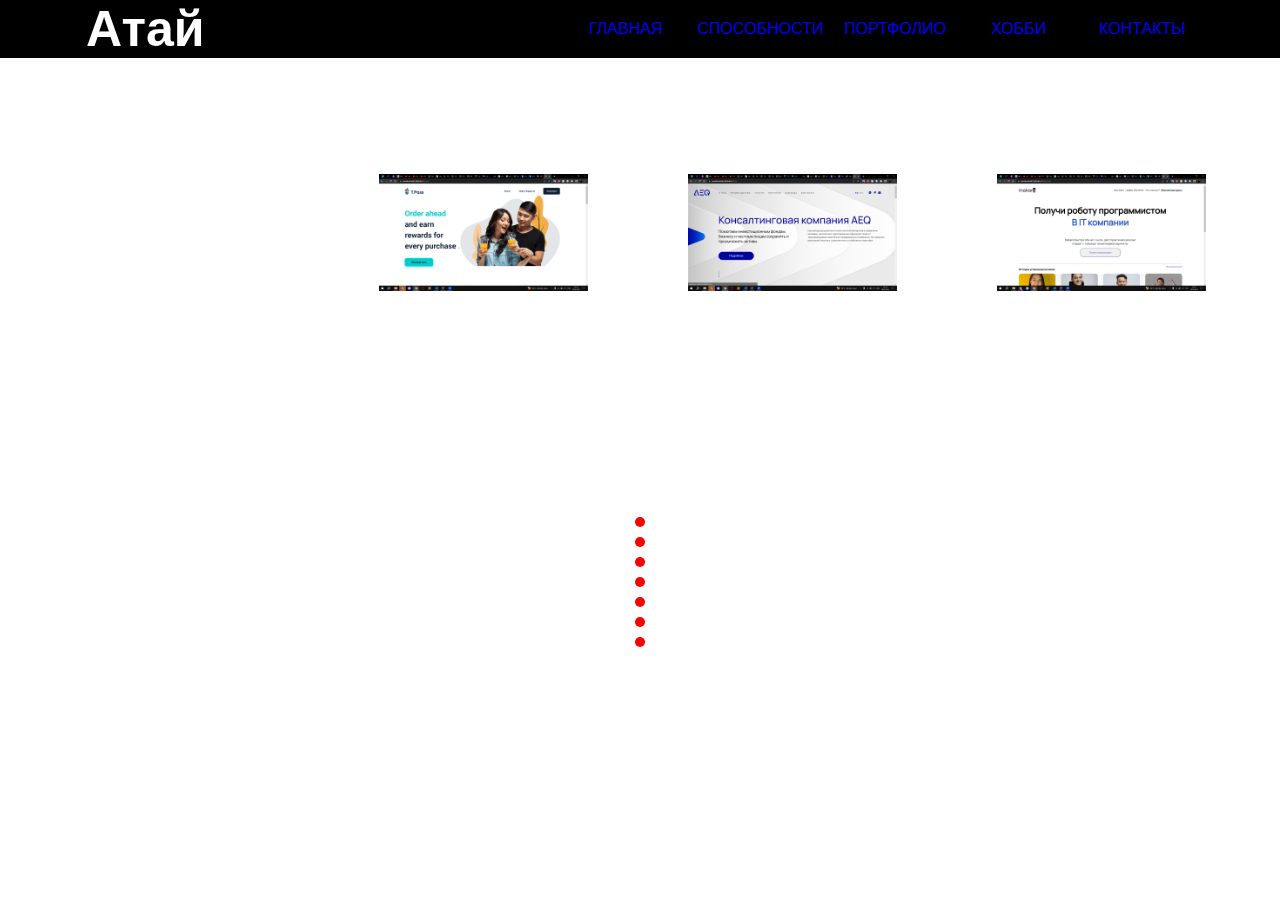
<file: second.html>
<!DOCTYPE html>
<html lang="en">
  <head>
    <meta charset="UTF-8" />
    <meta name="viewport" content="width=device-width, initial-scale=1.0" />
    <title>Document</title>
    <link rel="stylesheet" href="./style/style.css" />
  </head>
  <body>
    <header style="background-color: black">
      <div class="burger-menu">
        <div class="burger-menu__content">
          <span class="btn__close_burger">Закрыть</span>
          <!-- <img
                  src="s"
                  alt="error"
                  class="burger-menu__btn-close"
                /> -->

          <ul class="burger-menu__list">
            <li class="burger-menu__item">
              <a href="#about-me" style="text-decoration: none; color: white"
                >Главная</a
              >
            </li>
            <li class="burger-menu__item">
              <a href="#my-skills" style="text-decoration: none; color: white"
                >Способности</a
              >
            </li>
            <li class="burger-menu__item">
              <a href="#my-photo" style="text-decoration: none; color: white"
                >Портфолио</a
              >
            </li>
            <li class="burger-menu__item">
              <a href="#h2-facts" style="text-decoration: none; color: white"
                >Хобби</a
              >
            </li>
            <li class="burger-menu__item">
              <a href="#contact-me" style="text-decoration: none; color: white"
                >Контакты</a
              >
            </li>
          </ul>
        </div>
      </div>
      <nav>
        <div class="logo">Атай</div>
        <ul>
          <li>
            <a href="./index.html" target="_blank" style="text-decoration: none"
              >Главная</a
            >
          </li>
          <li>
            <a href="#my-skills" style="text-decoration: none">Способности</a>
          </li>
          <li>
            <a href="#my-photo" style="text-decoration: none">Портфолио</a>
          </li>
          <li><a href="#h2-facts" style="text-decoration: none">Хобби</a></li>
          <li>
            <a href="#contact-me" style="text-decoration: none">Контакты</a>
          </li>
        </ul>
        <img
          src="./images/navbar_btn.svg"
          alt="error"
          class="navbar__btn_burger"
        />
      </nav>
    </header>
    <div class="container">
      <div class="main-hero2">
        <h1>Возможности:</h1>
        <div><img src="./images/screen.png" style="width: 100%" alt="" /></div>
        <div><img src="./images/screen2.png" style="width: 100%" alt="" /></div>
        <div><img src="./images/screen3.png" style="width: 100%" alt="" /></div>
      </div>
    </div>

    <div class="container2">
  <div class="ball" style="background-color: #FF0000"></div>
  <div class="ball"></div>
  <div class="ball"></div>
  <div class="ball"></div>
  <div class="ball"></div>
  <div class="ball"></div>
  <div class="ball"></div>
</div>

    <script>
      let burgerMenu = document.querySelector(".burger-menu");
      let btnBurger = document.querySelector(".navbar__btn_burger");
      let btnClose = document.querySelector(".btn__close_burger");

      btnBurger.addEventListener("click", () => {
        burgerMenu.style.display = "block";
      });

      btnClose.addEventListener("click", () => {
        burgerMenu.style.display = "none";
      });
    </script>
  </body>
</html>
</file>
<file: style/style.css>
body {
  /* background-color: #19191b; */
  background: url(https://blog.ostrovok.ru/wp-content/uploads/2013/02/shutterstock_720620221.jpg)
    no-repeat center center fixed;
  -webkit-background-size: cover;
  -moz-background-size: cover;
  -o-background-size: cover;
  background-size: cover;
  margin: 0;
  padding: 0;
  color: white;
  width: 100%;
  height: 100%;
  font-family: "Nunito Sans", sans-serif;
}

.container {
  width: 90%;
  margin: auto;
  padding: 2% 0;
}
.hr {
  margin-top: 10%;
}

/* Header start */

.burger-menu {
  display: none;
}

.burger-menu__item {
  list-style-type: none;
}

nav img {
  display: none;
}

nav {
  display: flex;
  flex-direction: row;
  justify-content: space-around;

  width: 100%;
  background-color: black;
}

.logo {
  font-weight: bold;
  font-size: 50px;
  color: white;
  width: 20%;
  cursor: pointer;
}

nav ul {
  display: flex;
  flex-direction: row;
  justify-content: space-between;
  width: 50%;
}

nav ul li {
  text-transform: uppercase;
  list-style-type: none;
  color: white;
  width: 50%;
  text-align: center;
  align-self: center;
  margin-left: 20px;
  cursor: pointer;
}

nav ul li:hover {
  font-weight: bold;
  transition: 0.2s;
}
nav ul li a:visited {
  color: white;
}

/* Header end */

.container__hero {
  display: flex;
  flex-direction: row;
  justify-content: space-between;
  width: 70%;
  margin: 60px 100px;
}

.hero__left {
  display: flex;
  flex-direction: column;
  width: 70%;
}

.img__main {
  display: flex;
  flex-direction: column;
}

.container__hero img {
  width: 100%;
  justify-content: center;
  border-radius: 30%;
}

.hero__left {
  border-radius: 50%;
}

.hero__right h1 {
  display: block;
  font-size: 40px;
  margin-left: 25px;
}

.hero__right {
  font-size: 20px;
  font-weight: bold;
  background-color: #19191b;
  border-radius: 30px;
}

.hero__right {
  width: 50%;
  margin-left: 50px;
}

/* Hero end */

/* Skills start */
.skills {
  margin-top: 30%;
  /* background-color: white; */
  border-radius: 30%;
  color: black;
  color: white;
}

.cards {
  display: flex;
  flex-direction: row;
  justify-content: space-around;
  text-align: center;
  margin: 10%;
  background-color: #19191b;
  border-radius: 30px;
}

.card img {
  width: 30%;
  background-color: aliceblue;
  border-radius: 20px;
}

.card-2 img {
  width: 30%;
  background-color: aliceblue;
  border-radius: 20px;
}

.card-3 img {
  width: 30%;
  background-color: aliceblue;
  border-radius: 10px;
}

.card-photo:hover {
  width: 50%;
  transition: 0.2s;
}

.cards p {
  font-weight: bold;
}
/* Skills end */
/* Portfolio start */

.portfolio {
  margin-top: 20%;
}

.photos {
  display: flex;
  flex-wrap: wrap;
}

.photos img {
  width: 30%;
  height: 30%;
  margin: 20px;
  border-radius: 20px;
}

/* Portfolio end */

/* info & facts start */

.info-facts {
  margin-top: 20%;
}
.fact1 {
  display: flex;
  flex-direction: row;
  justify-content: space-around;
}
#h2-facts {
  font-size: 50px;
  text-align: center;
}
.anime {
  display: block;
  text-align: center;
  /* background-color: rgb(78, 72, 72); */
  border-radius: 30px;
  width: 30%;
  background-color: #19191b;
}
.img__itachi {
  height: 500px;
  border-radius: 30px;
}
.ufc {
  display: block;
  text-align: center;
  margin: 0 30px;
  /* background-color: rgb(78, 72, 72); */
  border-radius: 30px;
  width: 30%;
  background-color: #19191b;
}

.ufc img {
  width: 285px;
  height: 500px;
  border-radius: 30px;
}

.img__krump {
  width: 285px;
  height: 500px;
  border-radius: 30px;
}

.anime img:hover {
  width: 100%;
  height: 70%;
  transition: 0.2s;
}
.ufc img:hover {
  width: 100%;
  height: 70%;
  transition: 0.2s;
}
/* info & facts end */

/* Contact start */
.contact_main {
  display: flex;
  flex-direction: row;
  justify-content: space-around;
  background-color: rgb(53, 53, 53);
}
.send form {
  display: flex;
  flex-direction: column;
}

form input {
  margin-bottom: 10px;
  border: 0;
  width: 100%;
  border-radius: 10px;
}

.message {
  height: 100px;
}

form button {
  width: 100%;
  border-radius: 10px;
}

.social__media {
  display: flex;
  flex-direction: column;
  width: 30%;
}

.social__media img {
  width: 10%;
}
/* Contact end */

@media all and (max-width: 1025px) {
  nav ul {
    width: 60%;
  }

  .photos img {
    width: 25%;
  }
  #possible {
    display: none;
  }
}

@media all and (max-width: 769px) {
  nav ul {
    width: 88%;
    padding: 10px;
  }

  .container__hero img {
    width: 100%;
    margin-right: 40px;
  }

  .logo {
    margin-left: 30px;
    font-size: 50px;
  }

  .hero__left {
    width: 100%;
    margin-left: -100px;
  }

  .hero__right {
    width: 80%;
  }

  .photos {
    width: 100%;
  }
  .ufc img {
    margin-right: 50%;
  }

  .ufc img {
    width: 100%;
  }

  .anime img {
    width: 100%;
  }
}

@media all and (max-width: 426px) {
  .container {
    width: 50%;
  }

  nav ul {
    flex-direction: column;
    display: none;
  }

  nav img {
    display: block;
  }

  .container__hero {
    display: flex;
    flex-direction: column;
    align-items: flex-end;
    justify-content: center;
  }

  .hero__left {
    width: 159%;
  }

  .hero__right {
    width: 191%;
    margin-left: 0;
  }

  .img__main img {
    width: 80%;
  }

  #h2-facts {
    text-align: left;
    font-size: 34px;
  }

  .cards {
    display: flex;
    flex-direction: column;
  }

  .card {
    margin: 20px;
  }
  .card-2 {
    margin: 20px;
  }
  .card-3 {
    margin: 20px;
  }
  .photos {
    flex-direction: column;
    width: 100%;
  }

  .photos img {
    width: 100%;
    margin: 0;
  }

  .fact1 {
    flex-direction: column;
    align-items: center;
  }

  .anime {
    width: 100%;
  }

  .ufc {
    width: 100%;
  }

  .contact_main {
    width: 100%;
    display: flex;
    flex-direction: column;
  }
}

@media all and (max-width: 321px) {
  .logo {
    margin-left: -83px;
    width: 0;
  }

  .container__hero {
    margin-left: 76px;
  }

  .cards p {
    font-size: 70%;
  }

  #h2-facts {
    font-size: 25px;
  }
}

.main-hero2 {
  display: flex;
  flex-direction: row;
  justify-content: space-around;
}

.main-hero2 div {
  display: flex;
  flex-direction: row;
  justify-content: space-around;
  margin: 50px;
}

.main-hero2 img {
  width: 80%;
  margin: 40px;
}

.container2 {
  width: 200px;
  height: 100px;
  padding-top: 100px;
  margin: 0 auto;
}

.ball {
  width: 10px;
  height: 10px;
  margin: 10px auto;
  border-radius: 50px;
  background-color: #FF0000;
}

.ball:nth-child(1) {
  background-color: #FF0000;
  -webkit-animation: right 1s infinite ease-in-out;
  -moz-animation: right 1s infinite ease-in-out;
  animation: right 1s infinite ease-in-out;
}

.ball:nth-child(2) {
  background-color: #FF0000;
  -webkit-animation: left 1.1s infinite ease-in-out;
  -moz-animation: left 1.1s infinite ease-in-out;
  animation: left 1.1s infinite ease-in-out;
}

.ball:nth-child(3) {
  background-color: #FF0000;
  -webkit-animation: right 1.05s infinite ease-in-out;
  -moz-animation: right 1.05s infinite ease-in-out;
  animation: right 1.05s infinite ease-in-out;
}

.ball:nth-child(4) {
  background-color: #FF0000;
  -webkit-animation: left 1.15s infinite ease-in-out;
  -moz-animation: left 1.15s infinite ease-in-out;
  animation: left 1.15s infinite ease-in-out;
}

.ball:nth-child(5) {
  background-color: #FF0000;
  -webkit-animation: right 1.1s infinite ease-in-out;
  -moz-animation: right 1.1s infinite ease-in-out;
  animation: right 1.1s infinite ease-in-out;
}

.ball:nth-child(6) {
  background-color: #FF0000;
  -webkit-animation: left 1.05s infinite ease-in-out;
  -moz-animation: left 1.05s infinite ease-in-out;
  animation: left 1.05s infinite ease-in-out;
}

.ball:nth-child(7) {
  background-color: #FF0000;
  -webkit-animation: right 1s infinite ease-in-out;
  -moz-animation: right 1s infinite ease-in-out;
  animation: right 1s infinite ease-in-out;
}

@-webkit-keyframes right {
  0% {
    -webkit-transform: translate(-15px);
  }
  50% {
    -webkit-transform: translate(15px);
  }
  100% {
    -webkit-transform: translate(-15px);
  }
}

@-webkit-keyframes left {
  0% {
    -webkit-transform: translate(15px);
  }
  50% {
    -webkit-transform: translate(-15px);
  }
  100% {
    -webkit-transform: translate(15px);
  }
}

@-moz-keyframes right {
  0% {
    -moz-transform: translate(-15px);
  }
  50% {
    -moz-transform: translate(15px);
  }
  100% {
    -moz-transform: translate(-15px);
  }
}

@-moz-keyframes left {
  0% {
    -moz-transform: translate(15px);
  }
  50% {
    -moz-transform: translate(-15px);
  }
  100% {
    -moz-transform: translate(15px);
  }
}

@keyframes right {
  0% {
    transform: translate(-15px);
  }
  50% {
    transform: translate(15px);
  }
  100% {
    transform: translate(-15px);
  }
}

@keyframes left {
  0% {
    transform: translate(15px);
  }
  50% {
    transform: translate(-15px);
  }
  100% {
    transform: translate(15px);
  }
}
</file>
